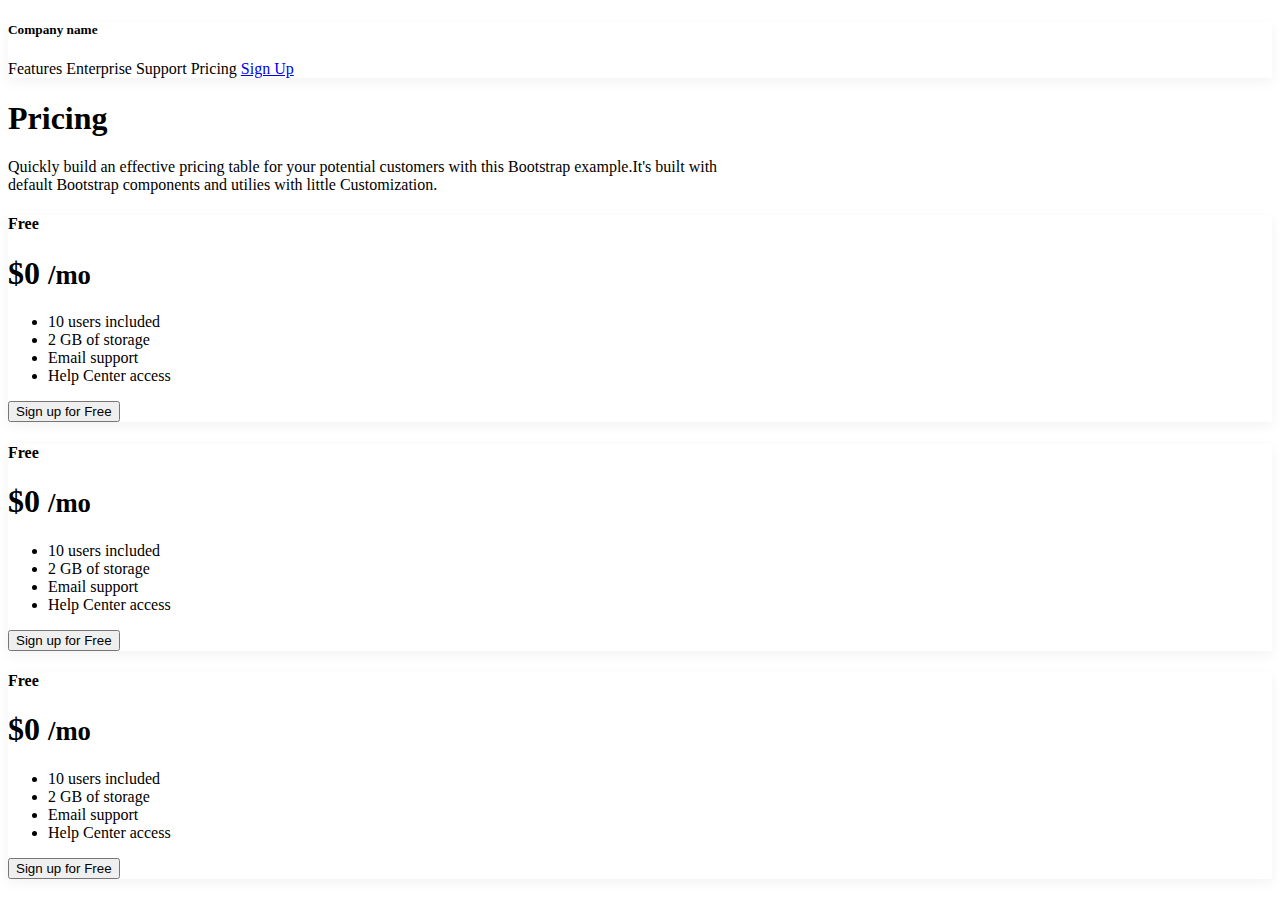
<file: pricing/index.html>
<!DOCTYPE html>
<html lang="en">

<head>
    <meta charset="UTF-8">
    <meta name="viewport" content="width=device-width, initial-scale=1.0">
    <title>Pricing</title>



    <link rel="stylesheet" href="https://cdn.jsdelivr.net/npm/bootstrap@5.2.3/dist/css/bootstrap.min.css"
        integrity="sha384-rbsA2VBKQhggwzxH7pPCaAqO46MgnOM80zW1RWuH61DGLwZJEdK2Kadq2F9CUG65" crossorigin="anonymous">
    <link href="pricing.css" rel="stylesheet">
</head>


<body>
    <div
        class="d-flex justify-content-between flex-md-row flex-column align-items-center border-bottom box-shadow p-3 mb-3">
        <h5 class="font-weight-normal my-0 mr-md-auto"> Company name</h5>
        <nav class="md-2">
            <a class="p-2 text-dark">Features</a>
            <a class="p-2 text-dark">Enterprise</a>
            <a class="p-2 text-dark">Support</a>
            <a class="p-2 text-dark">Pricing</a>

            <a class="btn btn-outline-primary" href="#">Sign Up</a>
        </nav>
    </div>

    <div class="pricing-width text-center px-3 mx-auto py-5">
        <h1 class="display-4">Pricing</h1>
        <p class="lead">
            Quickly build an effective pricing table for your potential customers with this Bootstrap example.It's built
            with default Bootstrap components and utilies with little Customization.
        </p>
    </div>
<div class="container">
<div class="text-center card-deck">
                <!-- First Price card -->
<div class="card box-shadow mb-4">
    <div class="card-header">
        <h4 class="font-weight-normal my-0">
            Free
        </h4>
    </div>
<div class="card-body">
     <h1>
      $0 <small class="text-muted"> /mo</small>
    </h1>
        
    <ul class="list-unstyled mt-3 mb-4">
        <li>10 users included</li>
        <li>2 GB of storage</li>
        <li>Email support</li>
        <li>Help Center access</li>
    </ul>

<button type="button" class="btn btn-outline-primary btn-lg ">
    Sign up for Free
</button>
 </div>

</div>
            <!-- Second price card -->
<div class="card box-shadow mb-4">
    <div class="card-header">
        <h4 class="font-weight-normal my-0">
            Free
        </h4>
    </div>
<div class="card-body">
    <h1>
     $0 <small class="text-muted"> /mo</small>
    </h1>
        
<ul class="list-unstyled mt-3 mb-4">
    <li>10 users included</li>
    <li>2 GB of storage</li>
    <li>Email support</li>
    <li>Help Center access</li>
</ul>

<button type="button" class="btn btn-outline-primary btn-lg ">
    Sign up for Free
</button>
</div>
</div>
            <!-- Third price card -->
<div class="card box-shadow mb-4">
    <div class="card-header">
        <h4 class="font-weight-normal my-0">
            Free
        </h4>
    </div>
<div class="card-body">
    <h1>
      $0 <small class="text-muted"> /mo</small>
    </h1>
            
    <ul class="list-unstyled mt-3 mb-4">
        <li>10 users included</li>
        <li>2 GB of storage</li>
        <li>Email support</li>
        <li>Help Center access</li>
    </ul>
    
<button type="button" class="btn btn-outline-primary btn-lg ">
    Sign up for Free
</button>
</div>
    
</div>
    

</div>

</div>




    <footer class=""></footer>

</body>
</file>
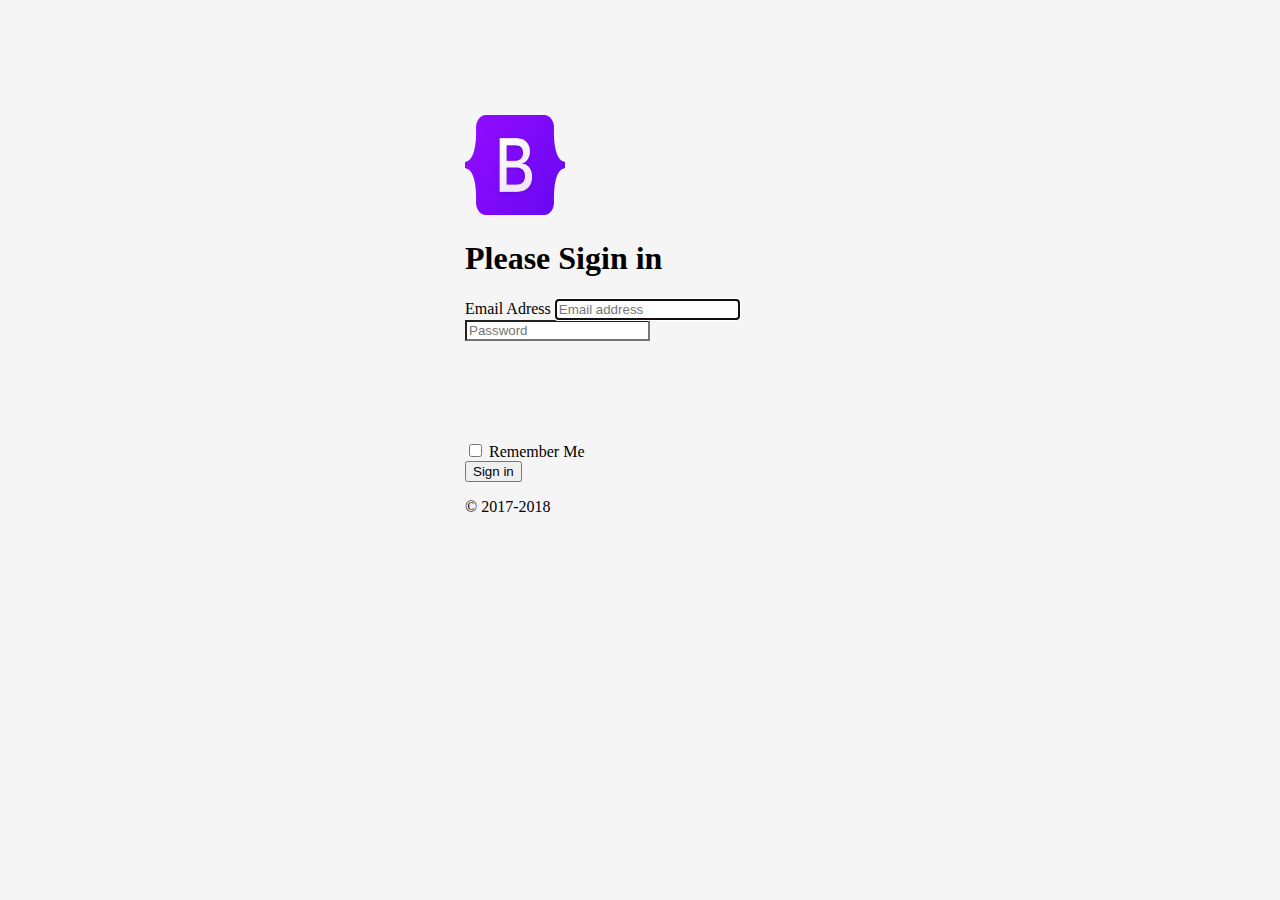
<file: Sigin/index.html>
<!DOCTYPE html>
<html lang="en">
<head>
    <meta charset="UTF-8">
    <meta name="viewport" content="width=device-width, initial-scale=1.0">
    <title>Document</title>

    
    
    <link rel="stylesheet" href="https://cdn.jsdelivr.net/npm/bootstrap@5.2.3/dist/css/bootstrap.min.css" integrity="sha384-rbsA2VBKQhggwzxH7pPCaAqO46MgnOM80zW1RWuH61DGLwZJEdK2Kadq2F9CUG65" crossorigin="anonymous">
    <link href ="sigin.css" rel="stylesheet">
</head>



<body class="text-center">
    <form>
        <div class="text-center">
            <img class="mb=6"src ="Bootstrap_logo.svg.png" alt="image or pic" width="100" 
            height="100">

        </div>
        <div class="form-group">
            <h1 class="mb=3 h3 font-weight-normal">Please Sigin in</h1>

        </div>

        <div class="form-group">
           <label for="emailbox" class="sr-only">Email Adress</label>
            <input type ="email" id="passwordbox" class="form-control " placeholder="Email address" required autofocus>
            

        </div>
        <div>
            <input type ="password" id="passwordbox" class="form-control mb-3" placeholder="Password"required>

        </div >

        <div class="form-group">
            <label>
                <input type="checkbox" value="remember-me"> Remember Me
            </label>

        </div>
        <div class="form-group">
            <button class="btn btn-lg btn-primary btn-block" type="submit">
                Sign in
            </button>

        </div>
        <div class="form-group">
            <p class="text-muted">&copy; 2017-2018  </p>

        </div>

    </form>
    
</body >
</html>
</file>
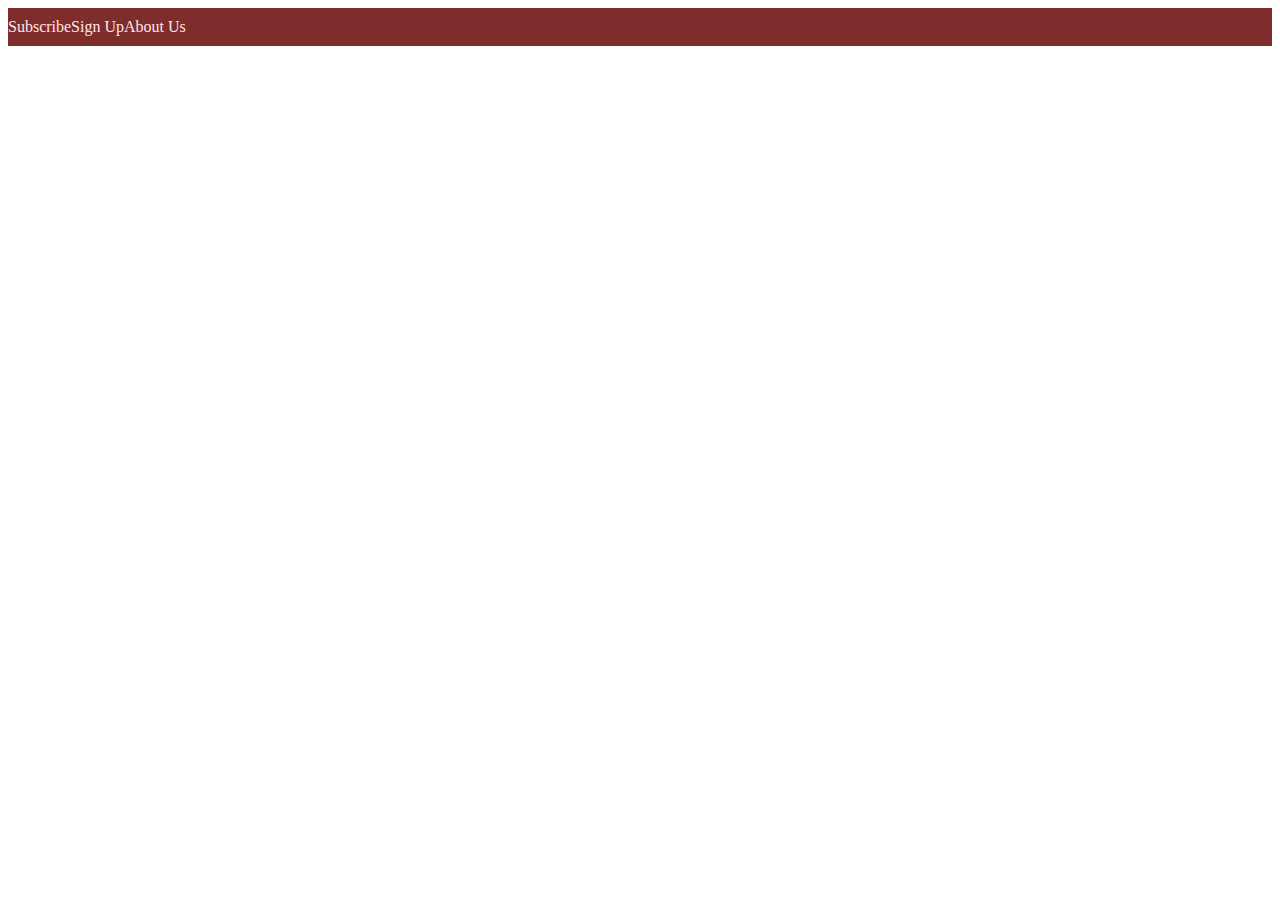
<file: Understanding CSS flexbox/index.html>
<!DOCTYPE html>
<html lang="en">
<head>
    <meta charset="UTF-8">
    <meta name="viewport" content="width=device-width, initial-scale=1.0">
    <title>Document</title>
    <link rel="stylesheet" href="index.css">
</head>
<body>
    <!-- flex container -->
    <div class="m-container">
        
            <!-- flex container -->
     <div class="m">
        
        <div class="subscribe"> Subscribe</div>
        <div class="sigUp"> Sign Up</div>
        <div class="aboutUs"> About Us</div>
        </div>
  
    </div>
    
</body>
</html>
</file>
<file: pricing/pricing.css>
.box-shadow{
    box-shadow: 0 .25rem  0.75rem rgba(0,0,0,.05);
}



.pricing-width{
    max-width: 730px;
}
</file>
<file: Sigin/sigin.css>
form{
    max-width: 350px;
    padding: 15px;
    margin:auto;
    margin-top: 100px;
}


body{
    background-color: #f5f5f5;
}

form input[type="email"]{
    border-bottom-left-radius: 0px;
    border-bottom-right-radius: 0px;
}
form input[type="password"]{
    margin-bottom: 100px;
    border-top-left-radius: 0px;
    border-top-right-radius: 0px;
}
form .form-control{
    position: relative;
}

form .form-control:focus{
    z-index: 2;
}
</file>
<file: Understanding CSS flexbox/index.css>
.m-container{
    display: flex;
    color: rgb(255,230,230); 
    background-color: rgb(127, 44, 44);
    padding: 10px 0;

    border: px solid rgb(#272222, green, blue);
}

.m{
    width: 920px;
    display: flex;
    border: 1px solid rgb(rgb(51, 103, 126), green, blue);
}
</file>
